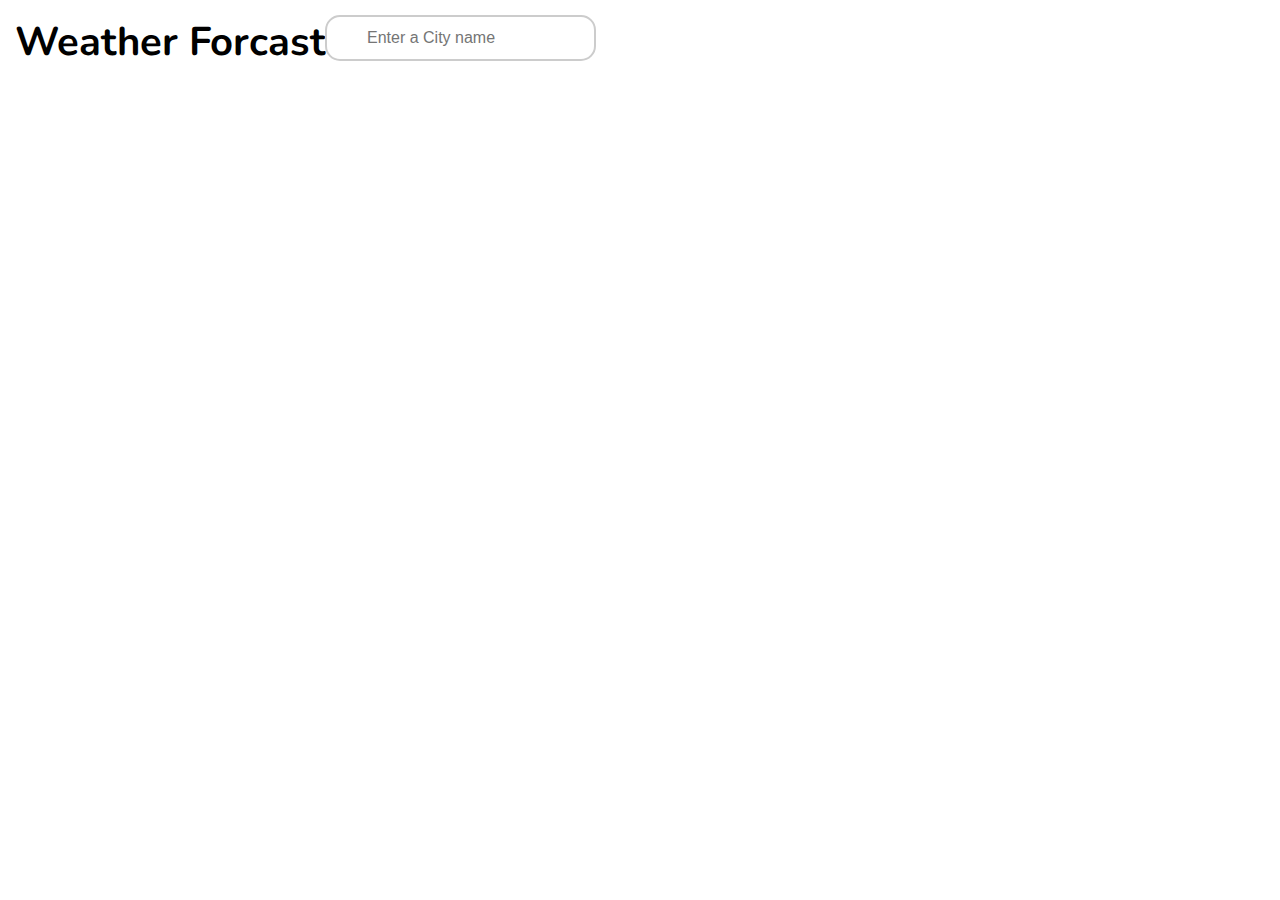
<file: html/search_bar.html>
<!DOCTYPE html>
<html lang="en">

<head>
    <meta charset="UTF-8">
    <meta name="viewport" content="width=device-width, initial-scale=1.0">
    <link rel="stylesheet" href="../styles/search-box.css">
    <link rel="preconnect" href="https://fonts.gstatic.com">
    <link href="https://fonts.googleapis.com/css2?family=Nunito:ital,wght@0,400;0,900;1,900&display=swap" rel="stylesheet">
    <link href="https://maxcdn.bootstrapcdn.com/bootstrap/3.3.6/css/bootstrap.min.css" rel="stylesheet" integrity="sha384-1q8mTJOASx8j1Au+a5WDVnPi2lkFfwwEAa8hDDdjZlpLegxhjVME1fgjWPGmkzs7" crossorigin="anonymous">
    <title>Search Bar</title>
</head>

<body>
    <div class="main-section row">
        <div class="col-md-7">
            <p class="title">Weather Forcast</p>
        </div>
        <div class="col-md-5">
            <input id="autocomplete" list="cities" class="form-control" onchange="changeWeatherData()" onkeyup="cityResultsBuilder()" placeholder="Enter a City name" type="text" />
        </div>
        <datalist id="cities">
        </datalist>
    </div>

    <script src="../js/search-bar.js"></script>
    <script src="../js/fetchwether-data.js"></script>
</body>

</html>
</file>
<file: styles/search-box.css>
* {
    margin: 0%;
    padding: 0%;
}

div.main-section.row {
    margin-right: 0px;
    margin-left: 0px;
    height: auto;
}

span {
    color: #c3cbcd;
    /* padding: 4px; */
}

input[type=text] {
    height: fit-content;
    box-sizing: border-box;
    border: 2px solid #ccc;
    border-radius: 15px;
    font-size: 16px;
    background-color: white;
    background-image: url('https://www.w3schools.com/howto/searchicon.png');
    background-position: 10px 10px;
    background-repeat: no-repeat;
    padding: 12px 20px 12px 40px;
}

input[type="text"]:focus {
    -webkit-box-shadow: none;
    box-shadow: none;
}

input::-webkit-calendar-picker-indicator {
    opacity: 0;
}

datalist {
    border-top: 0;
    border-right: 0;
    border-left: 0;
    border-bottom: 0;
    -webkit-box-shadow: none;
    box-shadow: none;
}

.main-section {
    height: 40%;
    /* background-color: #f2fbff; */
    padding: 15px;
    padding-bottom: 0%;
}

.title {
    font-family: 'Nunito', sans-serif;
    font-weight: bolder;
    font-size: 40px;
    float: left;
}

.input-section {
    float: right;
}
</file>
